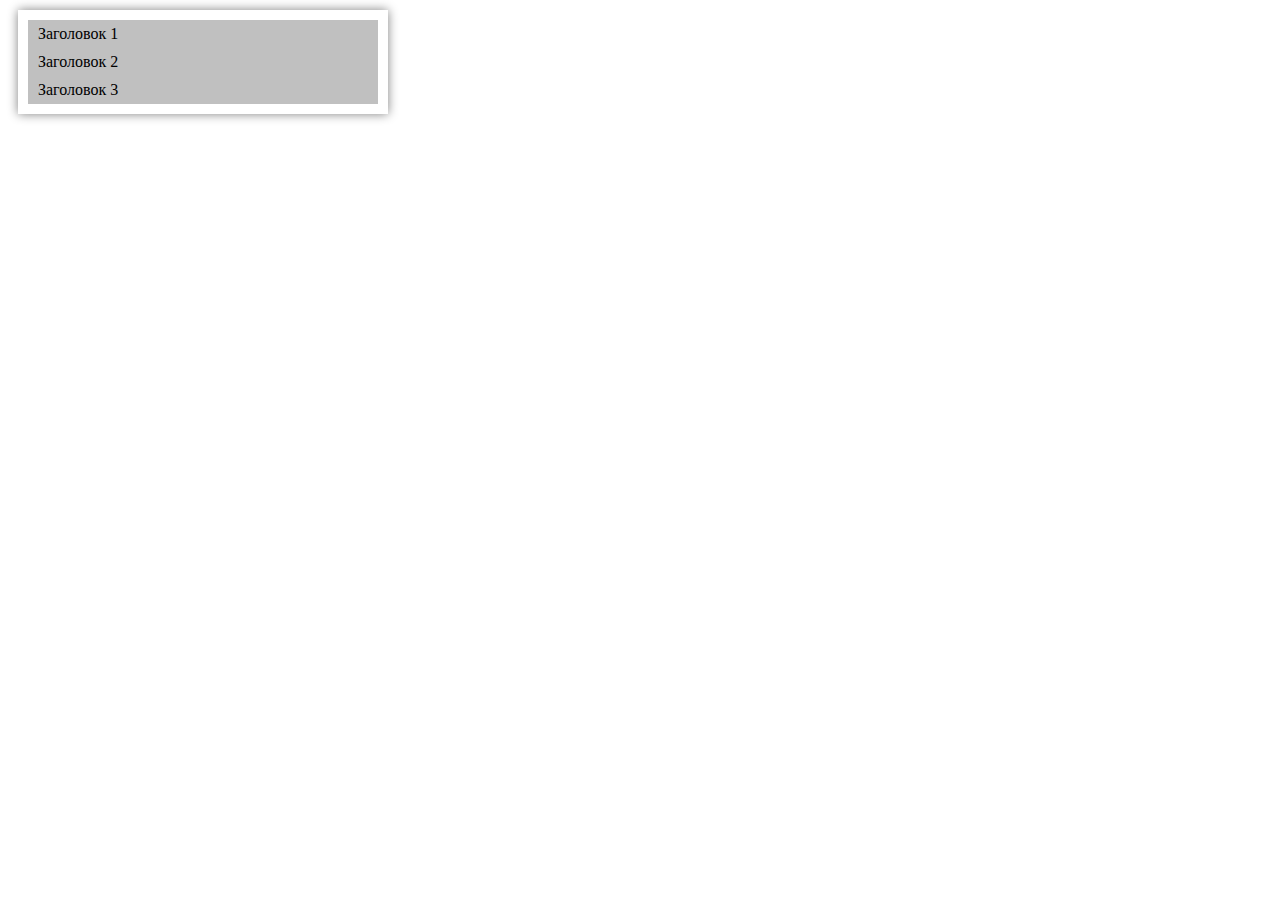
<file: 03_accordeon/index.html>
<!DOCTYPE html>
<html lang="en">
<head>
	<meta charset="UTF-8">
	<title>Document</title>
	<link rel="stylesheet" href="acc.css">
	<script src="https://ajax.googleapis.com/ajax/libs/jquery/2.2.2/jquery.min.js"></script>
	<script src="acc.js"></script>
</head>
<body>
<div id="accordeon">
      <div class="acc-head">
        Заголовок 1
      </div>
      <div class="acc-body">
        Lorem ipsum dolor sit amet, consectetur adipisicing elit. Ipsum saepe ex nesciunt, quidem quis illo cupiditate, quod maxime. Tenetur, ex quos. Magnam quasi iure facere minus velit voluptate accusamus hic!
      </div>
      <div class="acc-head">
        Заголовок 2
      </div>
      <div class="acc-body">
        Lorem ipsum dolor sit amet, consectetur adipisicing elit. Ipsum saepe ex nesciunt, quidem quis illo cupiditate, quod maxime. Tenetur, ex quos. Magnam quasi iure facere minus velit voluptate accusamus hic!
      </div>
      <div class="acc-head">
        Заголовок 3
      </div>
      <div class="acc-body">
        Lorem ipsum dolor sit amet, consectetur adipisicing elit. Ipsum saepe ex nesciunt, quidem quis illo cupiditate, quod maxime. Tenetur, ex quos. Magnam quasi iure facere minus velit voluptate accusamus hic!
      </div>
	</div>

	
</body>
</html>
</file>
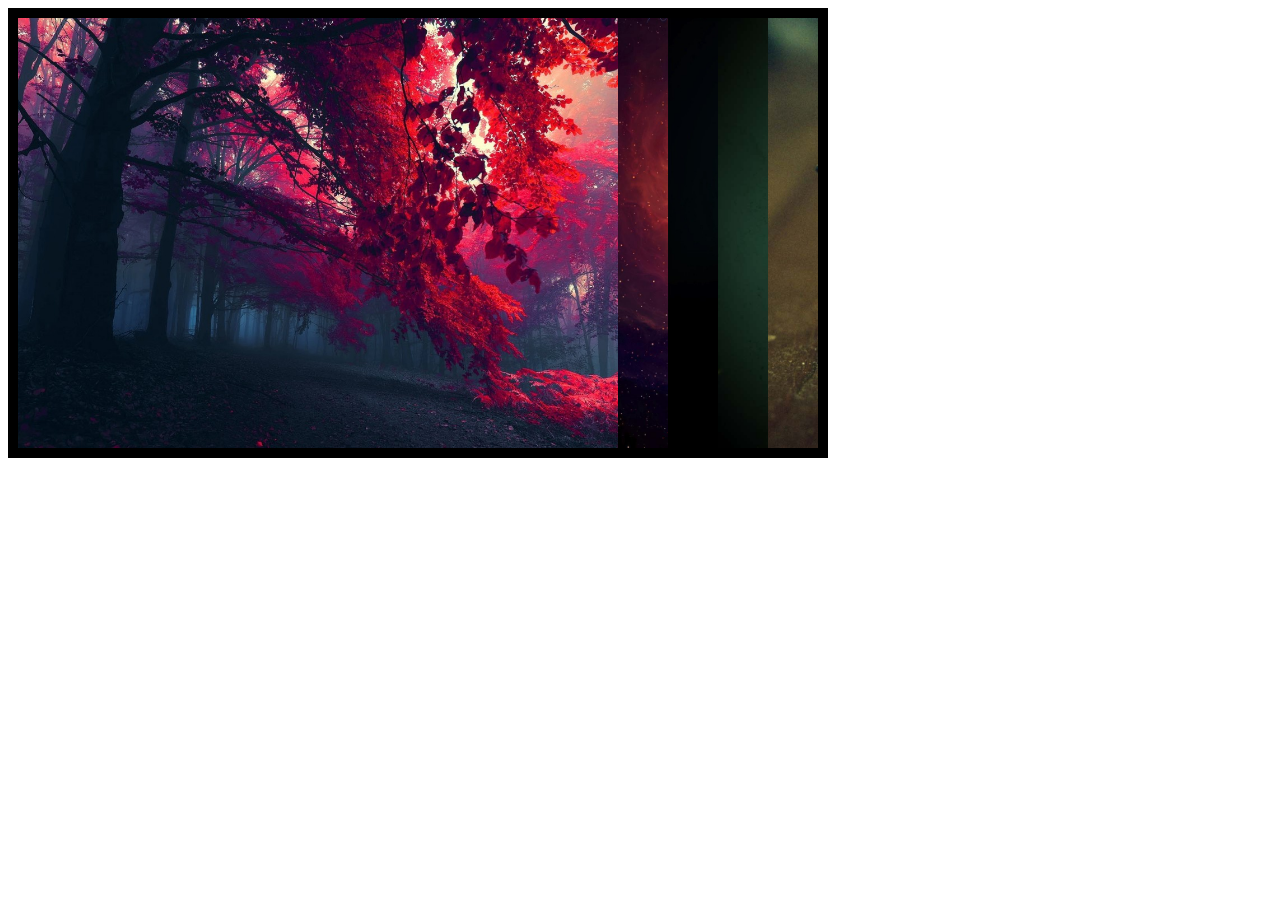
<file: 05_mega-slider/index.html>
<!DOCTYPE html>
<html lang="en">
<head>
	<meta charset="UTF-8">
	<title>Document</title>
	<link rel="stylesheet" href="style.css">
	<script src="https://ajax.googleapis.com/ajax/libs/jquery/2.2.2/jquery.min.js"></script>
	<script src="script.js"></script>
</head>
<body>
	<div id="mega-slider">
		<div class="block-in" style="width: 600px;">
			<img src="images/01.jpg" alt="">
		</div>
		<div class="block-in">
			<img src="images/02.jpg" alt="">
		</div>
		<div class="block-in">
			<img src="images/03.jpg" alt="">
		</div>
		<div class="block-in">
			<img src="images/04.jpg" alt="">
		</div>
		<div class="block-in">
			<img src="images/05.jpg" alt="">
		</div>
	</div>

	
</body>
</html>
</file>
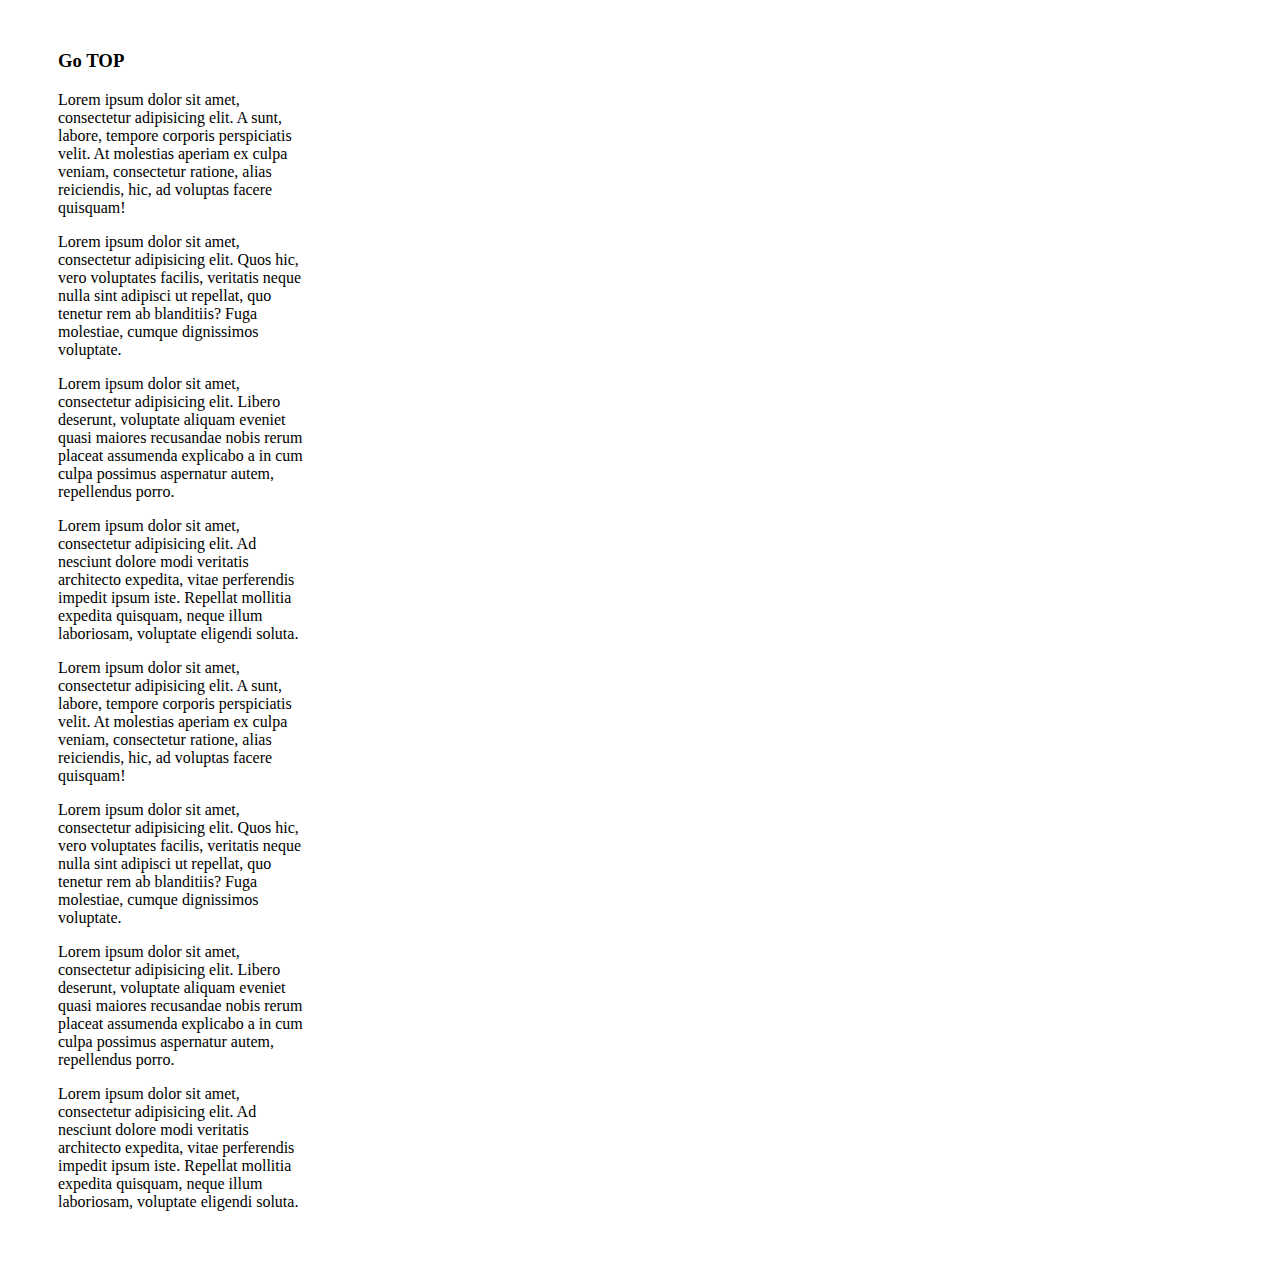
<file: got_top-master/index.html>
<!DOCTYPE html>
<html lang="en">
<head>
	<meta charset="UTF-8">
	<title>Go Top</title>
	<link rel="stylesheet" href="css/go_top.css">
	<script src="js/jquery-2.2.1.min.js"></script>
	<script src="js/go_top.js"></script>
</head>
<body>
	
  <div class="text-block">
  <h3>Go TOP</h3>
    <p>Lorem ipsum dolor sit amet, consectetur adipisicing elit. A sunt, labore, tempore corporis perspiciatis velit. At molestias aperiam ex culpa veniam, consectetur ratione, alias reiciendis, hic, ad voluptas facere quisquam!</p>
    <p>Lorem ipsum dolor sit amet, consectetur adipisicing elit. Quos hic, vero voluptates facilis, veritatis neque nulla sint adipisci ut repellat, quo tenetur rem ab blanditiis? Fuga molestiae, cumque dignissimos voluptate.</p>
    <p>Lorem ipsum dolor sit amet, consectetur adipisicing elit. Libero deserunt, voluptate aliquam eveniet quasi maiores recusandae nobis rerum placeat assumenda explicabo a in cum culpa possimus aspernatur autem, repellendus porro.</p>
    <p>Lorem ipsum dolor sit amet, consectetur adipisicing elit. Ad nesciunt dolore modi veritatis architecto expedita, vitae perferendis impedit ipsum iste. Repellat mollitia expedita quisquam, neque illum laboriosam, voluptate eligendi soluta.</p>
    <p>Lorem ipsum dolor sit amet, consectetur adipisicing elit. A sunt, labore, tempore corporis perspiciatis velit. At molestias aperiam ex culpa veniam, consectetur ratione, alias reiciendis, hic, ad voluptas facere quisquam!</p>
    <p>Lorem ipsum dolor sit amet, consectetur adipisicing elit. Quos hic, vero voluptates facilis, veritatis neque nulla sint adipisci ut repellat, quo tenetur rem ab blanditiis? Fuga molestiae, cumque dignissimos voluptate.</p>
    <p>Lorem ipsum dolor sit amet, consectetur adipisicing elit. Libero deserunt, voluptate aliquam eveniet quasi maiores recusandae nobis rerum placeat assumenda explicabo a in cum culpa possimus aspernatur autem, repellendus porro.</p>
    <p>Lorem ipsum dolor sit amet, consectetur adipisicing elit. Ad nesciunt dolore modi veritatis architecto expedita, vitae perferendis impedit ipsum iste. Repellat mollitia expedita quisquam, neque illum laboriosam, voluptate eligendi soluta.</p>
  </div>

</body>
</html>
</file>
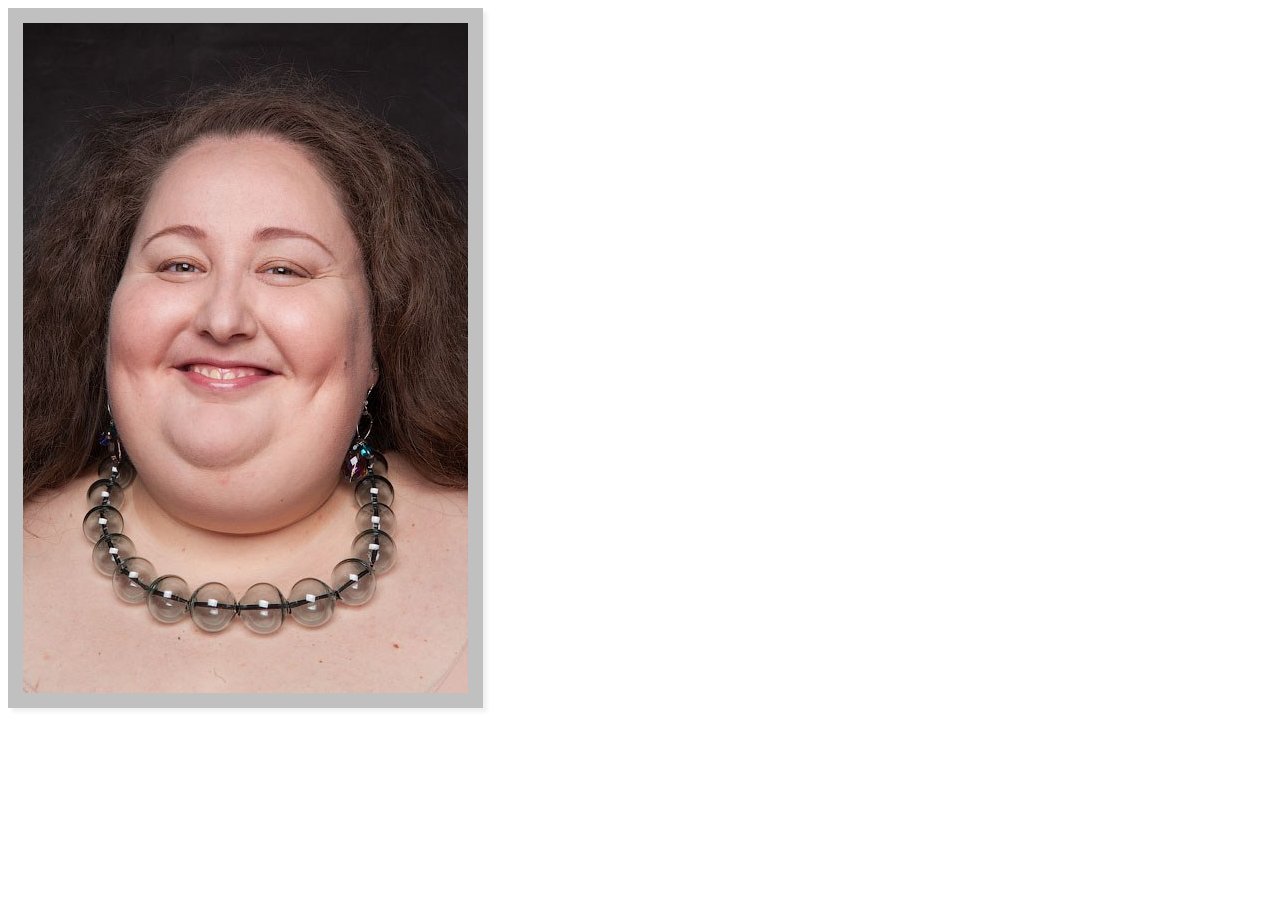
<file: TogglePic/index.html>
<!DOCTYPE html>
<html lang="en">
<head>
	<meta charset="UTF-8">
	<title>Toggle Pictures</title>
	<link rel="stylesheet" href="style.css">
	<script src="https://ajax.googleapis.com/ajax/libs/jquery/2.1.3/jquery.min.js"></script>
	<script src="toggle.js"></script>
</head>
<body>
	<div class="togglepic">
		<div class="tgp1"><img src="images/1.jpg"></div>
		<div class="tgp2"><img src="images/2.jpg"></div>
	</div>
	
</body>
</html>
</file>
<file: 03_accordeon/acc.css>
#accordeon {
	width: 350px;
	border: 10px solid #fff;
	box-shadow: 0 0 10px grey;
	margin: 10px;
}

.acc-head {
	padding: 5px 10px;
	background: #c0c0c0;
	cursor: pointer;
}

.acc-body {
	padding: 10px;
	border-bottom: 1px solid #c0c0c0;
	margin-bottom: 5px;
	display: none;
}
</file>
<file: 05_mega-slider/style.css>
#mega-slider {
	width: 800px;
	height: 430px;
	border: 10px solid black;
}

.block-in {
	width: 50px;
	height: 430px;
	float: left;
	overflow: hidden;
	cursor: pointer;
}

.block-in img {
	height: 100%;
	/*width: 100%;*/
}
</file>
<file: got_top-master/css/go_top.css>
.text-block {
  width: 250px;
  margin: 50px;
}

#go-top {
  position: fixed; 
  font-family: sans-serif;
  line-height: 30px;
  text-align: center;
  color: #fff;
  bottom: 25px; 
  right: 10px; 
  cursor:pointer; 
  display:none;
  width: 70px;
  height: 30px;
  background: #c0c0c0;
  border-radius: 5px;
}

#go-top:hover {
  background: #333;
}
</file>
<file: TogglePic/style.css>
.togglepic {
	width: 445px;
	height: 670px;
	border: 15px solid #c0c0c0;
	box-shadow: 4px 4px 4px #f0f0f0;
	position: relative;
	overflow: hidden;
	cursor:move;
}
.togglepic div {
	position: absolute;
	left:0;
	top:0;
	overflow: hidden;
}
.tgp1 {
	z-index:10;
}
.tgp2 {
	z-index:2;
}
</file>
